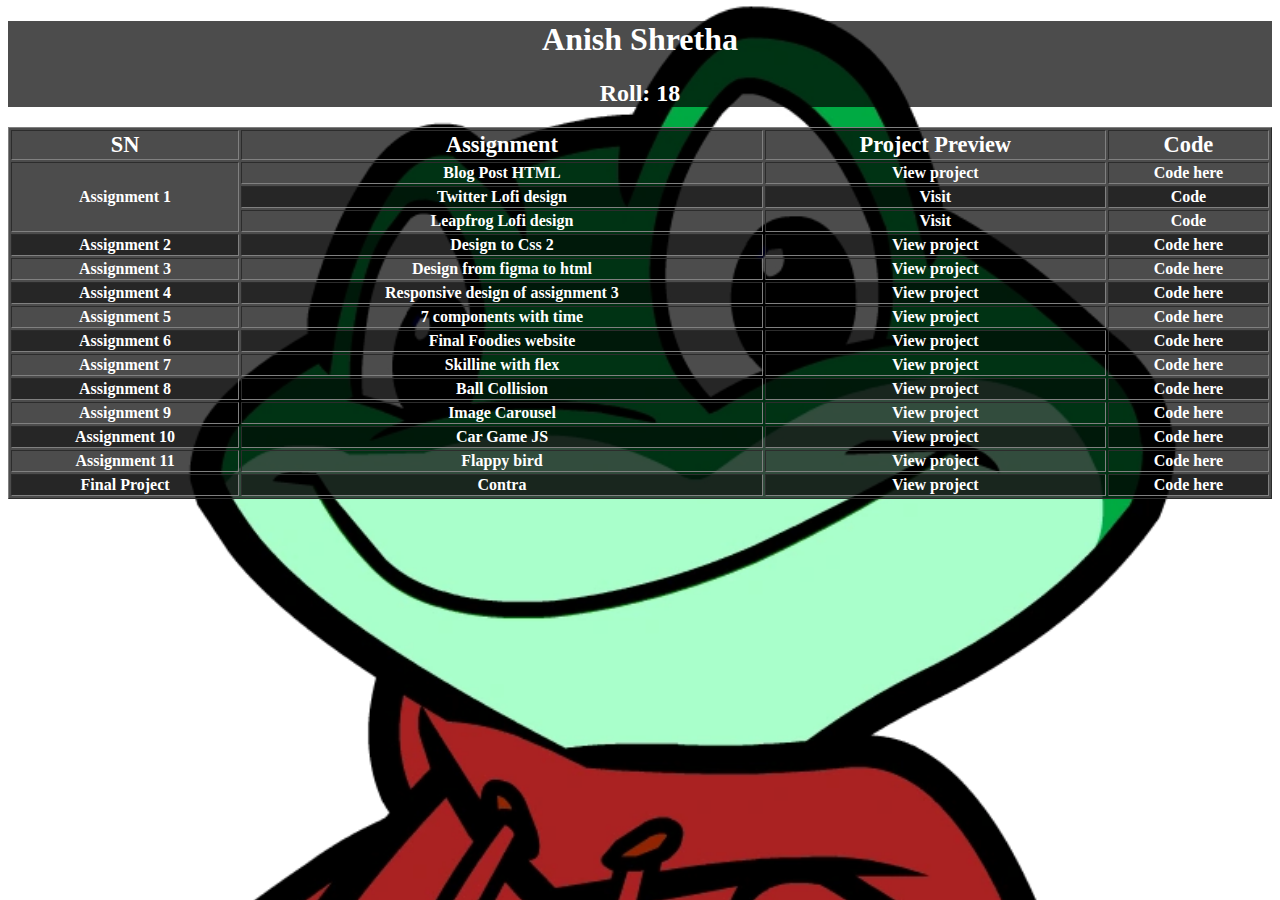
<file: index.html>
<!DOCTYPE html>
<html lang="en">
  <head>
    <meta charset="UTF-8" />
    <meta http-equiv="X-UA-Compatible" content="IE=edge" />
    <meta name="viewport" content="width=device-width, initial-scale=1.0" />
    <link rel="stylesheet" href="css/index.css" />
    <title>anish assignments</title>
  </head>

  <body>
    <div class="info">
      <h1>Anish Shretha</h1>
      <h2>Roll: 18</h2>
    </div>
    <div class="table-container">
      <table border="1">
        <thead>
          <tr>
            <th>SN</th>
            <th>Assignment</th>
            <th>Project Preview</th>
            <th>Code</th>
          </tr>
        </thead>
        <tbody>
          <tr>
            <td rowspan="3">Assignment 1</td>
            <td>Blog Post HTML</td>
            <td>
              <a href="https://programmeranish.github.io/Blogpost-assignment-1/">View project</a>
            </td>
            <td>
              <a href="https://github.com/programmeranish/Blogpost-assignment-1.git">Code here</a>
            </td>
          </tr>
          <tr>
            <td>Twitter Lofi design</td>
            <td>
              <a href="https://programmeranish.github.io/twitter-lofi/">Visit</a>
            </td>
            <td>
              <a href="https://github.com/programmeranish/twitter-lofi.git">Code</a>
            </td>
          </tr>
          <tr>
            <td>Leapfrog Lofi design</td>
            <td>
              <a href="https://programmeranish.github.io/leapfrog-lofi/">Visit</a>
            </td>
            <td>
              <a href="https://github.com/programmeranish/leapfrog-lofi.git">Code</a>
            </td>
          </tr>
          <tr>
            <td rowspan="1">Assignment 2</td>
            <td>Design to Css 2</td>
            <td>
              <a href="https://programmeranish.github.io/PDF-template-to-css/">View project</a>
            </td>
            <td>
              <a href="https://github.com/programmeranish/PDF-template-to-css.git">Code here</a>
            </td>
          </tr>
          <tr>
            <td rowspan="1">Assignment 3</td>
            <td>Design from figma to html</td>
            <td>
              <a href="https://programmeranish.github.io/Figma-design-to-css/">View project</a>
            </td>
            <td>
              <a href="https://github.com/programmeranish/Figma-design-to-css.git">Code here</a>
            </td>
          </tr>
          <tr>
            <td rowspan="1">Assignment 4</td>
            <td>Responsive design of assignment 3</td>
            <td>
              <a href="https://programmeranish.github.io/Figma-to-responsive-css/">View project</a>
            </td>
            <td>
              <a href="https://github.com/programmeranish/Figma-to-responsive-css.git">Code here</a>
            </td>
          </tr>
          <tr>
            <td rowspan="1">Assignment 5</td>
            <td>7 components with time</td>
            <td>
              <a href="https://programmeranish.github.io/Time-calculation-for-css/">View project</a>
            </td>
            <td>
              <a href="https://github.com/programmeranish/Time-calculation-for-css.git">Code here</a>
            </td>
          </tr>
          <tr>
            <td rowspan="1">Assignment 6</td>
            <td>Final Foodies website</td>
            <td>
              <a href="https://programmeranish.github.io/foodies-website/">View project</a>
            </td>
            <td>
              <a href="https://github.com/programmeranish/foodies-website.git">Code here</a>
            </td>
          </tr>
          <tr>
            <td rowspan="1">Assignment 7</td>
            <td>Skilline with flex</td>
            <td>
              <a href="https://programmeranish.github.io/skilline/">View project</a>
            </td>
            <td>
              <a href="https://github.com/programmeranish/skilline.git">Code here</a>
            </td>
          </tr>
          <tr>
            <td rowspan="1">Assignment 8</td>
            <td>Ball Collision</td>
            <td>
              <a href="https://programmeranish.github.io/Ball-Collision-JS/">View project</a>
            </td>
            <td>
              <a href="https://github.com/programmeranish/Ball-Collision-JS.git">Code here</a>
            </td>
          </tr>
          <tr>
            <td rowspan="1">Assignment 9</td>
            <td>Image Carousel</td>
            <td>
              <a href="https://replit.com/@programmeranish/Image-Carousel-2?v=1">View project</a>
            </td>
            <td>
              <a href="https://github.com/programmeranish/Image-Carousel.git">Code here</a>
            </td>
          </tr>
          <tr>
            <td rowspan="1">Assignment 10</td>
            <td>Car Game JS</td>
            <td>
              <a href="https://flicker-daffodil-specialist.glitch.me/">View project</a>
            </td>
            <td>
              <a href="https://github.com/programmeranish/Car-Game-JS.git">Code here</a>
            </td>
          </tr>
          <tr>
            <td rowspan="1">Assignment 11</td>
            <td>Flappy bird</td>
            <td>
              <a href="https://five-chlorinated-closet.glitch.me/">View project</a>
            </td>
            <td>
              <a href="https://github.com/programmeranish/Flappy-bird.git">Code here</a>
            </td>
          </tr>
          <tr>
            <td rowspan="1">Final Project</td>
            <td>Contra</td>
            <td>
              <a href="https://programmeranish.github.io/Contra-game/">View project</a>
            </td>
            <td>
              <a href="https://github.com/programmeranish/Contra-game.git">Code here</a>
            </td>
          </tr>
        </tbody>
      </table>
    </div>
  </body>
</html>
</file>
<file: css/index.css>
body {
  background-image: url("../Leap.webp");
  background-position: top;
  background-size: cover;
  text-align: center;
  color: rgb(244, 209, 10);
}
a{
  text-decoration: none;
  color:white;
  font-weight: 900;
}
a:hover{
  color:green;
}
h1,
h2 {
  color: white;
}
.table-container {
  display: flex;
  justify-content: center;
  align-items: center;
}
table {
  width: 100%;
  background-color: rgb(0, 0, 0, 0.7);
  color: white;
  font-weight: 700;
}
.info{
  
background-color: rgb(0, 0, 0, 0.7);  
}

tr:nth-child(even){
  background-color:rgb(0, 0, 0, 0.5);
}

th{
  font-size: 1.4rem;
}
</file>
